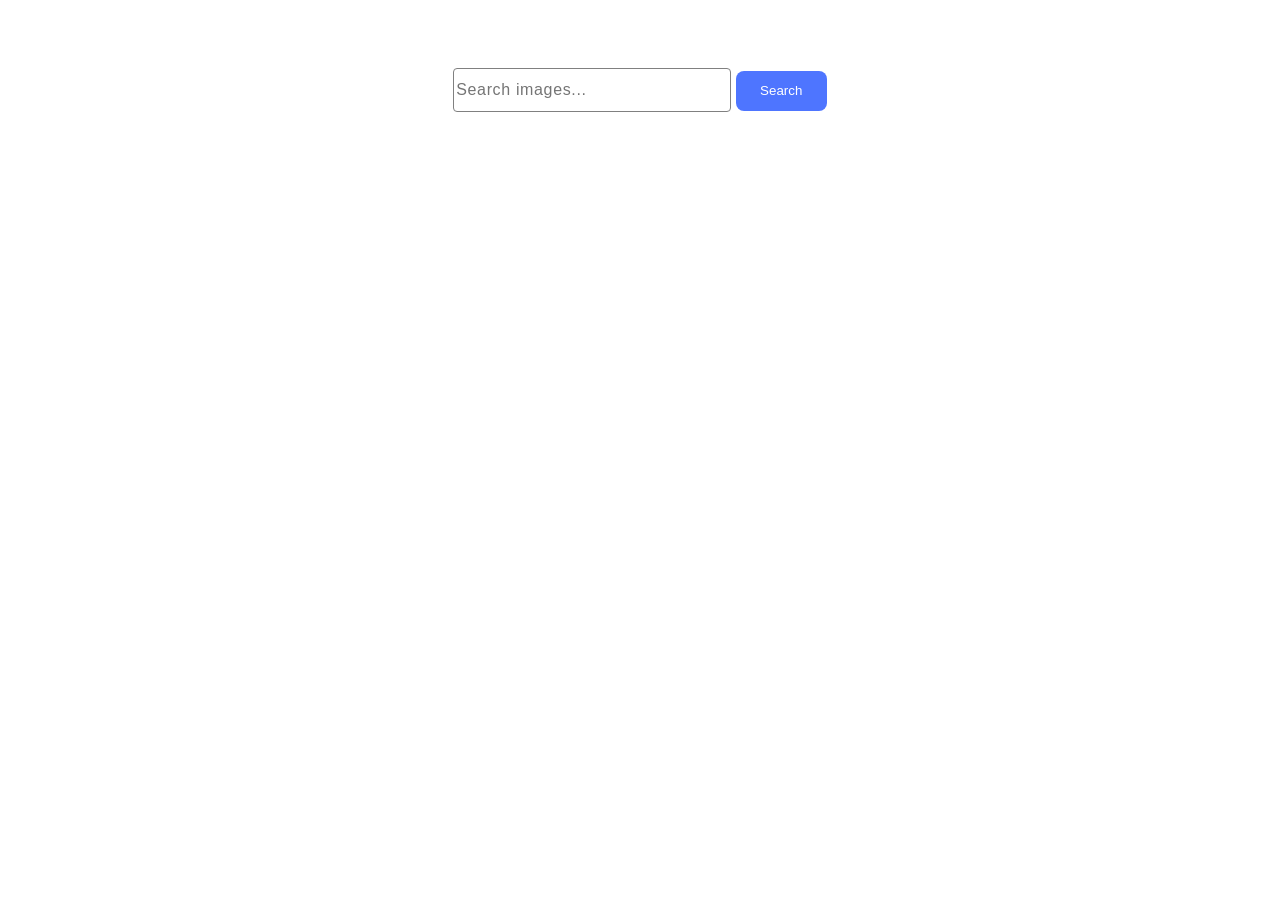
<file: src/index.html>
<!doctype html>
<html lang="en">
  <head>
    <meta charset="UTF-8" />
    <link rel="icon" type="image/svg+xml" href="/favicon.svg" />
    <meta name="viewport" content="width=device-width, initial-scale=1.0" />
    <title>Vanilla App Template</title>
    <link rel="stylesheet" href="./css/styles.css" />
  </head>
  <body>
    <main>
      <form class="form">
        <label>
          <input
            class="input"
            type="text"
            name="search-text"
            placeholder="Search images..."
            required
          />
        </label>
        <button class="button" type="submit">Search</button>
      </form>

      <ul class="gallery"></ul>

      <button class="button load-button" hidden>Load more</button>
      <div class="loader" hidden></div>
    </main>

    <script type="module" src="./main.js"></script>
  </body>
</html>
</file>
<file: src/css/styles.css>
/**
  |============================
  | include css partials with
  | default @import url()
  |============================
*/
/* Common styles */
@import url('./reset.css');
@import url('./base.css');

body {
}
main {
  font-family: 'Montserrat', sans-serif;
  padding: 32px;
  display: flex;
  flex-direction: column;
  align-items: center;
}
.form {
  gap: 8px;
  justify-self: center;
}
.input {
  border-radius: 4px;
  width: 272px;
  height: 40px;
  border: 1px solid #808080;
  font-weight: 400;
  font-size: 16px;

  /* line-height: 24px; */
  line-height: 1.5;
  letter-spacing: 0.04em;
  color: #808080;
  margin-top: 36px;
  margin-bottom: 32px;
}
.input:hover {
  border: 1px solid #000;
}
.button {
  border-radius: 8px;
  padding: 8px 16px;
  width: 91px;
  height: 40px;
  background: #4e75ff;
  border: none;
  color: #fff;
}
.button:hover {
  background: #6c8cff;
}

.gallery {
  display: flex;
  flex-wrap: wrap;
  gap: 20px;
}
.gallery-item {
  flex-basis: calc((100% - 48px) / 3);
  border: 1px solid #808080;
  overflow: hidden;
}
.gallery-image {
  width: 100%;
  display: block;
  height: 200px;
  object-fit: cover;
}
.info {
  display: flex;
  gap: 28px;
  justify-content: center;
}
.info-item {
  flex-direction: column;
  max-height: 48px;
  height: 100%;
}
.info-item-text {
  font-weight: 600;
  font-size: 12px;

  /* line-height: 16px; */
  line-height: 1.33333;
  letter-spacing: 0.04em;
  color: #2e2f42;
}
.info-item-value {
  font-weight: 400;
  font-size: 12px;

  /* line-height: 24px; */
  line-height: 2;
  letter-spacing: 0.04em;
  color: #2e2f42;
}

.loader {
  margin: 20px auto;
  border: 6px solid #f3f3f3;
  border-top: 6px solid #3498db;
  border-radius: 50%;
  width: 50px;
  height: 50px;
  animation: spin 1s linear infinite;
}

@keyframes spin {
  0% {
    transform: rotate(0deg);
  }
  100% {
    transform: rotate(360deg);
  }
}
.load-button {
  width: 125px;
  margin: 32px auto;
}
</file>
